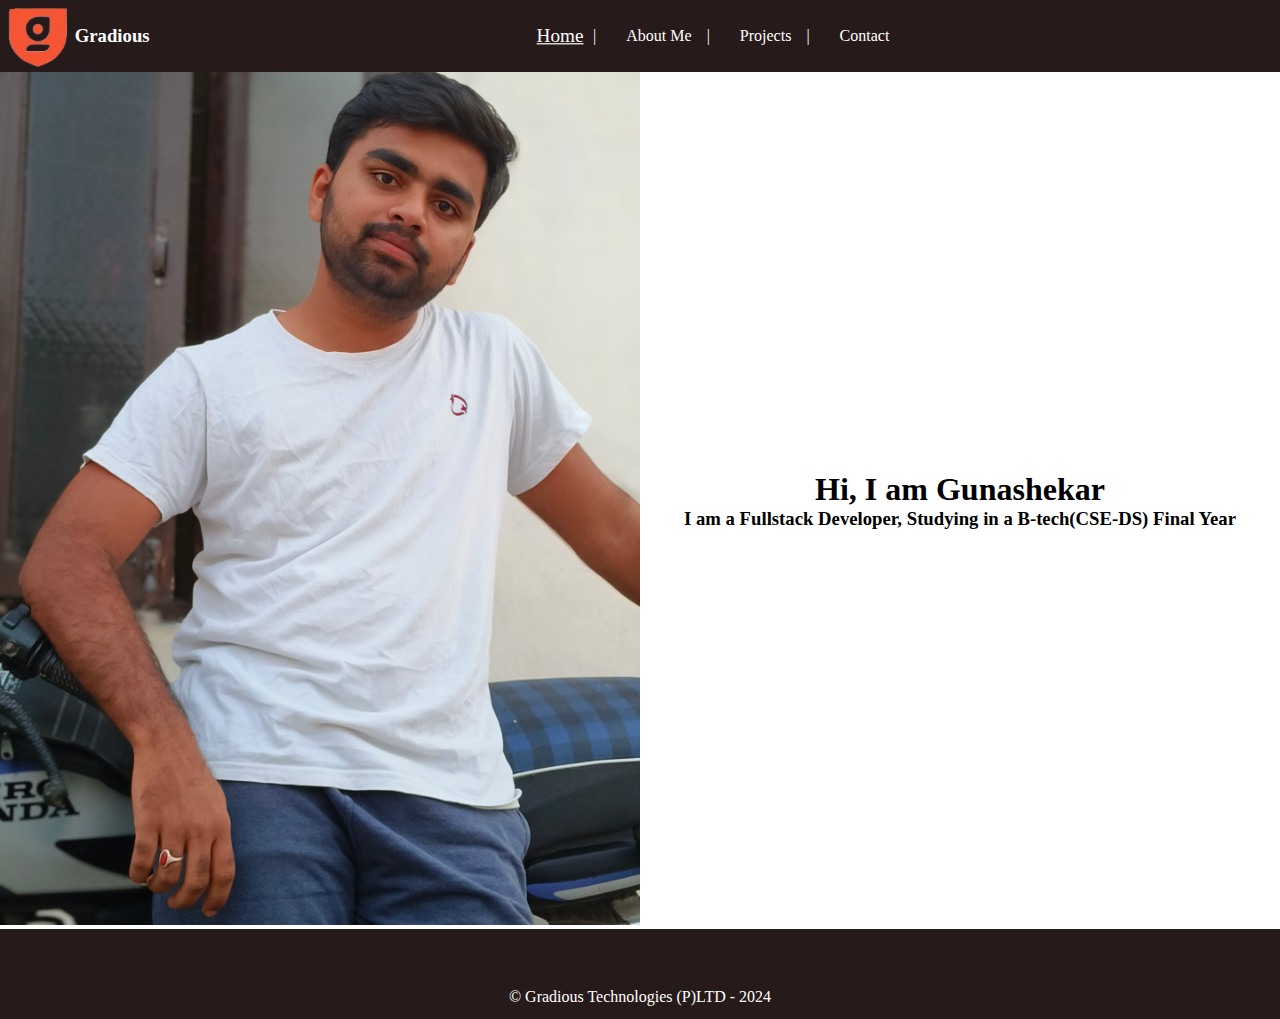
<file: index.html>
<!DOCTYPE html>
<html lang="en">
<head>
    <meta charset="UTF-8">
    <meta name="viewport" content="width=device-width, initial-scale=1.0">
    <title>Gunashekar Portfolio</title>
    <link rel="stylesheet" href="style.css">
    <link rel="stylesheet" href="https://cdnjs.cloudflare.com/ajax/libs/font-awesome/6.6.0/css/all.min.css" integrity="sha512-Kc323vGBEqzTmouAECnVceyQqyqdsSiqLQISBL29aUW4U/M7pSPA/gEUZQqv1cwx4OnYxTxve5UMg5GT6L4JJg==" crossorigin="anonymous" referrerpolicy="no-referrer" />
</head>
<body>
    <header>
        
        <nav>
            <div id="logo-container">
                <img src="gradious-logo.png" alt="gradious-logo">
                <h3>Gradious</h3>
            </div>
            <div id="page-links">
                <ul>
                    <li class="active" ><a href="index.html">Home</a></li>
                    <li>|</li>
                    <li ><a href="about.html">About Me</a></li>
                    <li>|</li>
                    <li><a href="projects.html">Projects</a></li>
                    <li>|</li>
                    <li><a href="contact.html">Contact</a></li>
                </ul>
            </div>
        </nav>
    </header>

    <main>
        <div id="left-section">
            <img src="profile-image.jpg" alt="profile-image">
        </div>
        <div id="right-section">
            <h1>Hi, I am Gunashekar</h1>
            <h3>I am a Fullstack Developer, Studying in a B-tech(CSE-DS) Final Year</h3>
        </div>
    </main>


    <footer>
        <div id="icon-container">
            <a href="https://www.facebook.com/login.php"><i class="fa-brands fa-facebook"></i></a>
            <a href="https://www.google.com/"><i class="fa-brands fa-google"></i></a></a>
            <a href="https://www.facebook.com/login.php"><i class="fa-brands fa-x-twitter"></i>
            <a href="https://github.com/gunashekar2"><i class="fa-brands fa-github"></i></a>
        </div>
        <p >&copy; Gradious Technologies (P)LTD - 2024</p>
    </footer>
</body>
</html>
</file>
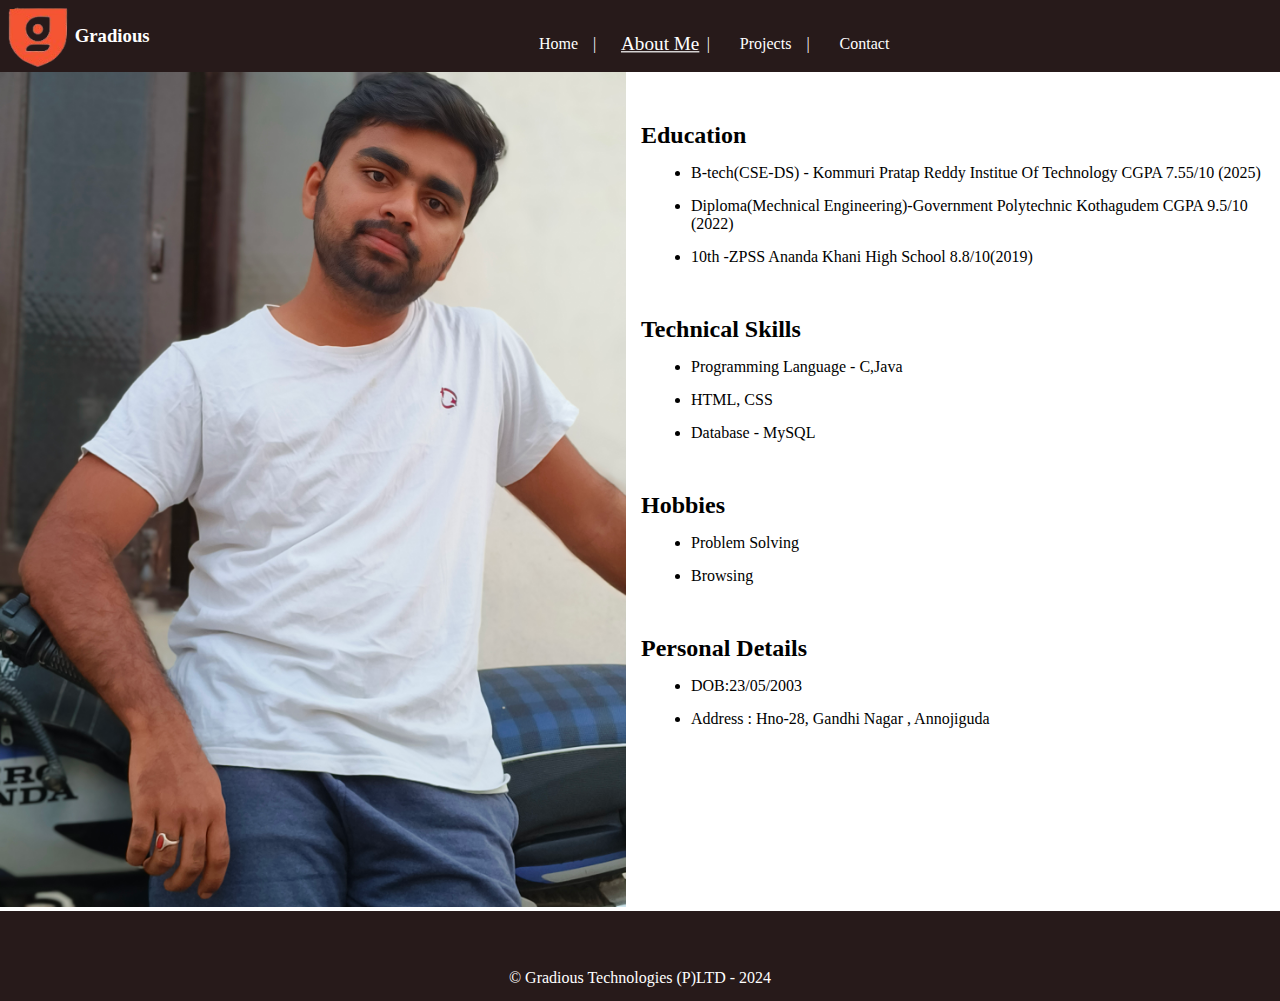
<file: about.html>
<!DOCTYPE html>
<html lang="en">
<head>
    <meta charset="UTF-8">
    <meta name="viewport" content="width=device-width, initial-scale=1.0">
    <title>Gunashekar Portfolio</title>
    <link rel="stylesheet" href="about.css">
    <link rel="stylesheet" href="style.css">
    <link rel="stylesheet" href="https://cdnjs.cloudflare.com/ajax/libs/font-awesome/6.6.0/css/all.min.css" integrity="sha512-Kc323vGBEqzTmouAECnVceyQqyqdsSiqLQISBL29aUW4U/M7pSPA/gEUZQqv1cwx4OnYxTxve5UMg5GT6L4JJg==" crossorigin="anonymous" referrerpolicy="no-referrer" />
</head>
<body>
    <header>
        
        <nav>
            <div id="logo-container">
                <img src="gradious-logo.png" alt="gradious-logo">
                <h3>Gradious</h3>
            </div>
            <div id="page-links">
                <ul>
                    <li ><a href="index.html">Home</a></li>
                    <li>|</li>
                    <li class="active"><a href="about.html">About Me</a></li>
                    <li>|</li>
                    <li><a href="projects.html">Projects</a></li>
                    <li>|</li>
                    <li><a href="contact.html">Contact</a></li>
                </ul>
            </div>
        </nav>
    </header>
    <main>
        <div id="left-section">
            <img src="profile-image.jpg" alt="profile-image">
        </div>
        <div id="education-section">
                <h2>Education</h2>
                    <ul>
                        <li>B-tech(CSE-DS) - Kommuri Pratap Reddy Institue Of Technology CGPA 7.55/10 (2025)</li>
                        <li>Diploma(Mechnical Engineering)-Government Polytechnic Kothagudem CGPA 9.5/10 (2022)</li>
                        <li>10th -ZPSS Ananda Khani High School 8.8/10(2019)</li>
                    </ul>
                <h2>Technical Skills</h2>
                <ul>
                    <li>Programming Language - C,Java</li>
                    <li>HTML, CSS</li>
                    <li>Database - MySQL</li>
                </ul>
                <h2>Hobbies</h2>
                <ul>
                        <li>Problem Solving</li>
                        <li>Browsing</li>
                </ul>
                <h2>Personal Details</h2>
                <ul>

                    <li>DOB:23/05/2003</li>
                    <li>Address : Hno-28, Gandhi Nagar , Annojiguda</li>
                </ul>
           
        </div>
        
    </main>
    <footer>
        <div id="icon-container">
            <a href="https://www.facebook.com/login.php"><i class="fa-brands fa-facebook"></i></a>
            <a href="https://www.google.com/"><i class="fa-brands fa-google"></i></a></a>
            <a href="https://www.facebook.com/login.php"><i class="fa-brands fa-x-twitter"></i>
            <a href="https://github.com/gunashekar2"><i class="fa-brands fa-github"></i></a>
        </div>
        <p >&copy; Gradious Technologies (P)LTD - 2024</p>
    </footer>

  
</body>
</html>
</file>
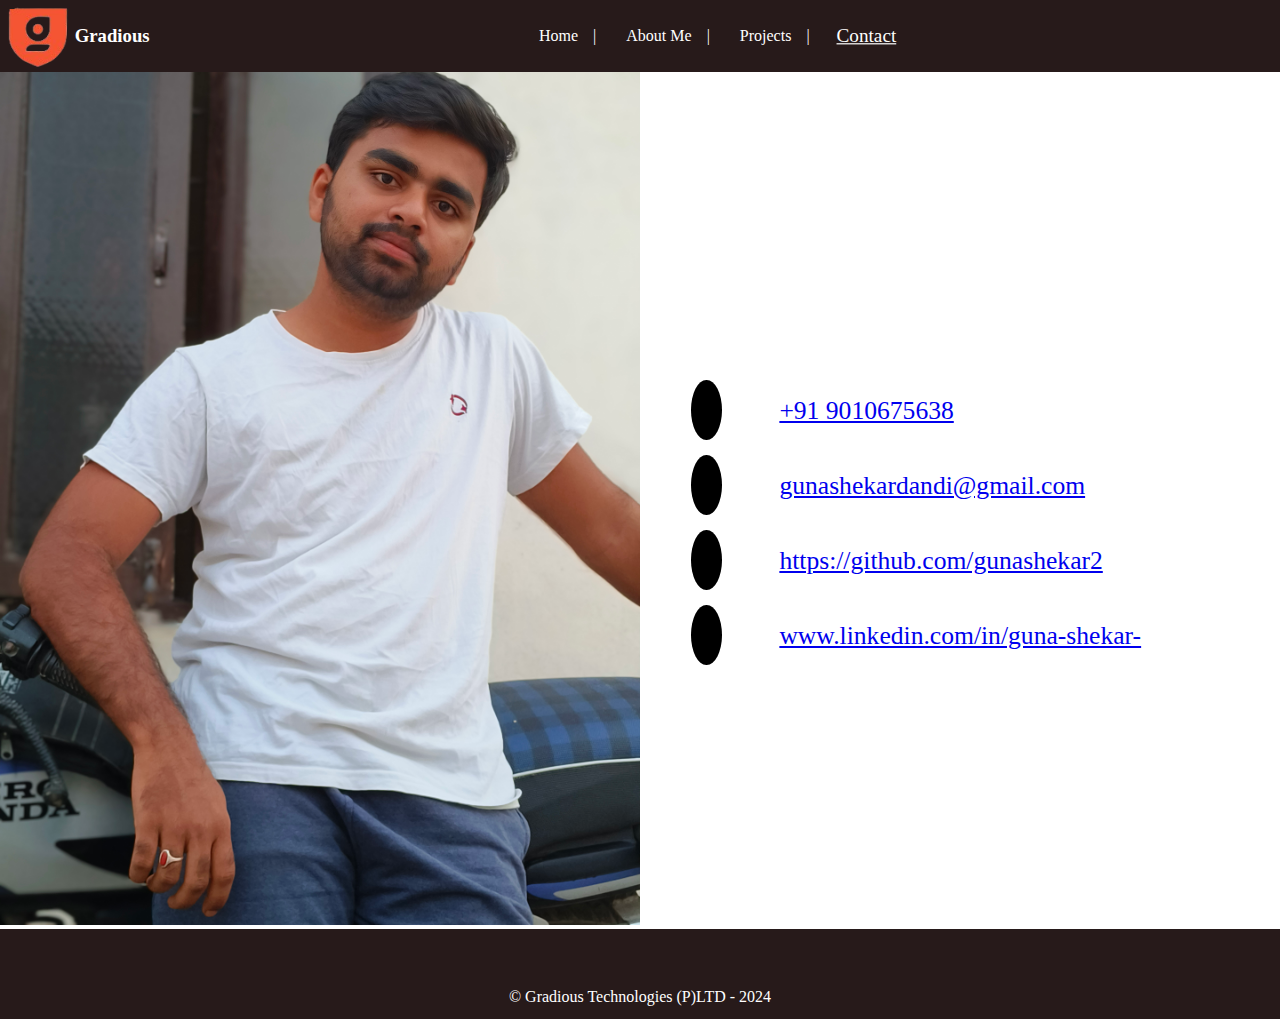
<file: contact.html>
<!DOCTYPE html>
<html lang="en">
<head>
    <meta charset="UTF-8">
    <meta name="viewport" content="width=device-width, initial-scale=1.0">
    <title>Gunashekar Portfolio</title>
    <link rel="stylesheet" href="style.css">
    <link rel="stylesheet" href="contact.css">
    <link rel="stylesheet" href="https://cdnjs.cloudflare.com/ajax/libs/font-awesome/6.6.0/css/all.min.css" integrity="sha512-Kc323vGBEqzTmouAECnVceyQqyqdsSiqLQISBL29aUW4U/M7pSPA/gEUZQqv1cwx4OnYxTxve5UMg5GT6L4JJg==" crossorigin="anonymous" referrerpolicy="no-referrer" />
</head>
<body>
    <header>
        
        <nav>
            <div id="logo-container">
                <img src="gradious-logo.png" alt="gradious-logo">
                <h3>Gradious</h3>
            </div>
            <div id="page-links">
                <ul>
                    <li  ><a href="index.html">Home</a></li>
                    <li>|</li>
                    <li ><a href="about.html">About Me</a></li>
                    <li>|</li>
                    <li><a href="projects.html">Projects</a></li>
                    <li>|</li>
                    <li class="active"><a href="contact.html">Contact</a></li>
                </ul>
            </div>
        </nav>
    </header>
    <main>
        <div id="left-section">
            <img src="profile-image.jpg" alt="profile-image">
        </div>
        <div id="right-section">
            <ul>
                <li><a href="tel:9010675638"><i class="fa-solid fa-mobile"></i>+91 9010675638</li></a>
                <li><a href="mailto:youremail@example.com"><i class="fa-regular fa-envelope"></i>gunashekardandi@gmail.com</li></a>
                <li><a href="https://github.com/gunashekar2"><i class="fa-brands fa-github"></i>https://github.com/gunashekar2</li></a>
                <li><a href="https://www.linkedin.com/in/guna-shekar-/"><i class="fa-brands fa-linkedin"></i>www.linkedin.com/in/guna-shekar-</li></a>
            </ul>
        </div>
    </main>
    <footer>
        <div id="icon-container">
            <a href="https://www.facebook.com/login.php"><i class="fa-brands fa-facebook"></i></a>
            <a href="https://www.google.com/"><i class="fa-brands fa-google"></i></a></a>
            <a href="https://www.facebook.com/login.php"><i class="fa-brands fa-x-twitter"></i>
            <a href="https://github.com/gunashekar2"><i class="fa-brands fa-github"></i></a>
        </div>
        <p >&copy; Gradious Technologies (P)LTD - 2024</p>
    </footer>
</body>
</html>
</file>
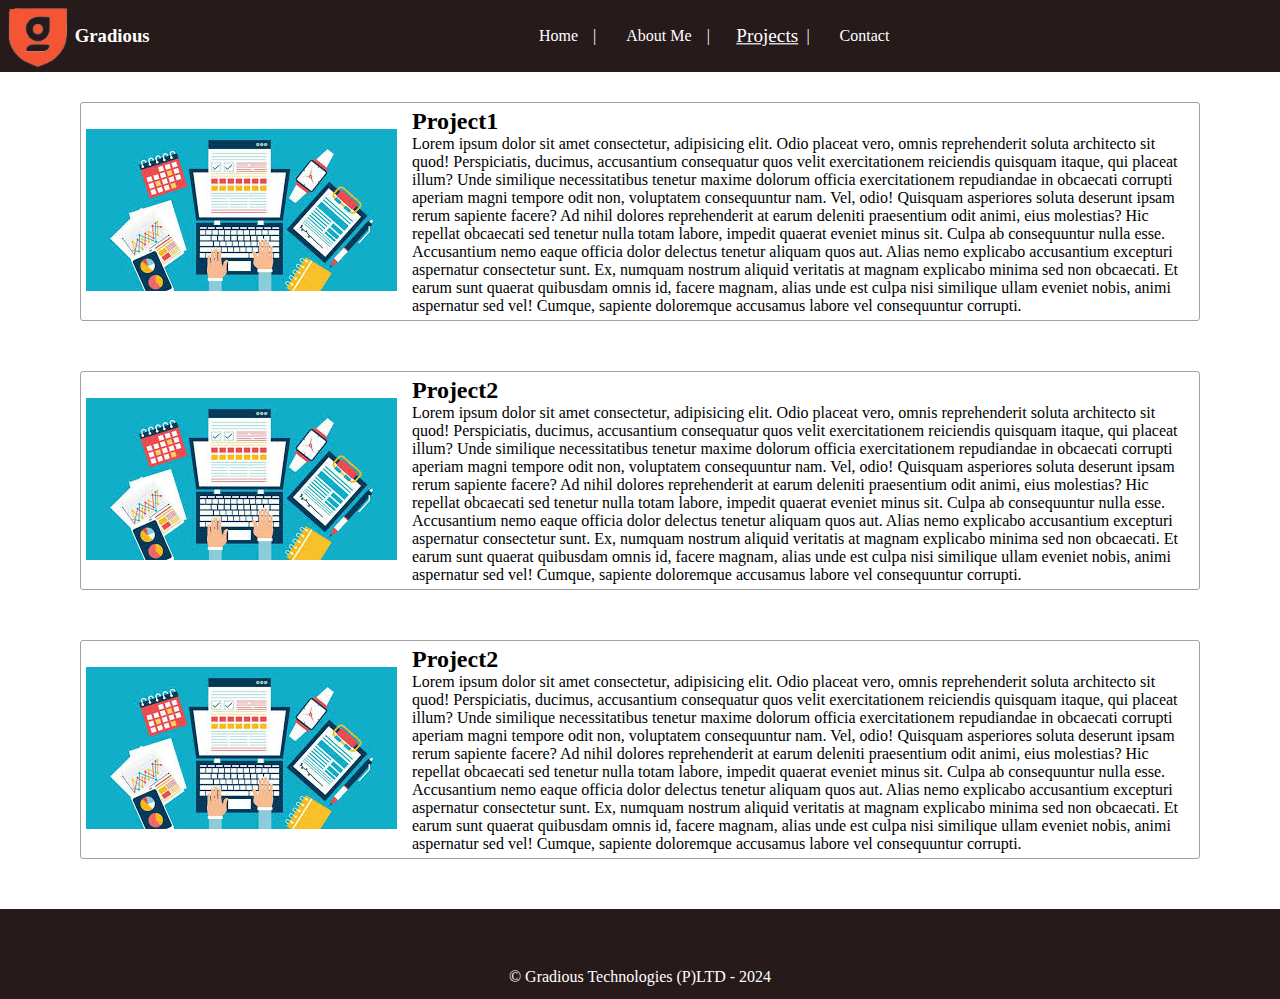
<file: projects.html>
<!DOCTYPE html>
<html lang="en">
<head>
    <meta charset="UTF-8">
    <meta name="viewport" content="width=device-width, initial-scale=1.0">
    <title>Gunashekar Portfolio</title>
    <link rel="stylesheet" href="style.css">
    <link rel="stylesheet" href="project.css">
    <link rel="stylesheet" href="https://cdnjs.cloudflare.com/ajax/libs/font-awesome/6.6.0/css/all.min.css" integrity="sha512-Kc323vGBEqzTmouAECnVceyQqyqdsSiqLQISBL29aUW4U/M7pSPA/gEUZQqv1cwx4OnYxTxve5UMg5GT6L4JJg==" crossorigin="anonymous" referrerpolicy="no-referrer" />
</head>
<body>
    <header>
        
        <nav>
            <div id="logo-container">
                <img src="gradious-logo.png" alt="gradious-logo">
                <h3>Gradious</h3>
            </div>
            <div id="page-links">
                <ul>
                    <li  ><a href="index.html">Home</a></li>
                    <li>|</li>
                    <li ><a href="about.html">About Me</a></li>
                    <li>|</li>
                    <li class="active"><a href="projects.html">Projects</a></li>
                    <li>|</li>
                    <li><a href="contact.html">Contact</a></li>
                </ul>
            </div>
        </nav>
    </header>
    <main>
        <div id="project1" class="project-card">
            <div id="project-img">
                <img src="project-image.jpeg">
            </div>
            <div id="project-details">
                <h2>Project1</h2>
                <p>
                    Lorem ipsum dolor sit amet consectetur, adipisicing elit. Odio placeat vero, omnis reprehenderit soluta architecto sit quod! Perspiciatis, ducimus, accusantium consequatur quos velit exercitationem reiciendis quisquam itaque, qui placeat illum?
                    Unde similique necessitatibus tenetur maxime dolorum officia exercitationem repudiandae in obcaecati corrupti aperiam magni tempore odit non, voluptatem consequuntur nam. Vel, odio! Quisquam asperiores soluta deserunt ipsam rerum sapiente facere?
                    Ad nihil dolores reprehenderit at earum deleniti praesentium odit animi, eius molestias? Hic repellat obcaecati sed tenetur nulla totam labore, impedit quaerat eveniet minus sit. Culpa ab consequuntur nulla esse.
                    Accusantium nemo eaque officia dolor delectus tenetur aliquam quos aut. Alias nemo explicabo accusantium excepturi aspernatur consectetur sunt. Ex, numquam nostrum aliquid veritatis at magnam explicabo minima sed non obcaecati.
                    Et earum sunt quaerat quibusdam omnis id, facere magnam, alias unde est culpa nisi similique ullam eveniet nobis, animi aspernatur sed vel! Cumque, sapiente doloremque accusamus labore vel consequuntur corrupti.
                </p>
            </div>
             </div>

        <div class="project-card">
                <div id="project-img">
                    <img src="project-image.jpeg">
                </div>
                <div id="project-details">
                    <h2>Project2</h2>
                    <p>
                        Lorem ipsum dolor sit amet consectetur, adipisicing elit. Odio placeat vero, omnis reprehenderit soluta architecto sit quod! Perspiciatis, ducimus, accusantium consequatur quos velit exercitationem reiciendis quisquam itaque, qui placeat illum?
                        Unde similique necessitatibus tenetur maxime dolorum officia exercitationem repudiandae in obcaecati corrupti aperiam magni tempore odit non, voluptatem consequuntur nam. Vel, odio! Quisquam asperiores soluta deserunt ipsam rerum sapiente facere?
                        Ad nihil dolores reprehenderit at earum deleniti praesentium odit animi, eius molestias? Hic repellat obcaecati sed tenetur nulla totam labore, impedit quaerat eveniet minus sit. Culpa ab consequuntur nulla esse.
                        Accusantium nemo eaque officia dolor delectus tenetur aliquam quos aut. Alias nemo explicabo accusantium excepturi aspernatur consectetur sunt. Ex, numquam nostrum aliquid veritatis at magnam explicabo minima sed non obcaecati.
                        Et earum sunt quaerat quibusdam omnis id, facere magnam, alias unde est culpa nisi similique ullam eveniet nobis, animi aspernatur sed vel! Cumque, sapiente doloremque accusamus labore vel consequuntur corrupti.
                    </p>
                </div>
                 </div>

         <div class="project-card">
                    <div id="project-img">
                        <img src="project-image.jpeg">
                    </div>
                    <div id="project-details">
                        <h2>Project2</h2>
                        <p>
                            Lorem ipsum dolor sit amet consectetur, adipisicing elit. Odio placeat vero, omnis reprehenderit soluta architecto sit quod! Perspiciatis, ducimus, accusantium consequatur quos velit exercitationem reiciendis quisquam itaque, qui placeat illum?
                            Unde similique necessitatibus tenetur maxime dolorum officia exercitationem repudiandae in obcaecati corrupti aperiam magni tempore odit non, voluptatem consequuntur nam. Vel, odio! Quisquam asperiores soluta deserunt ipsam rerum sapiente facere?
                            Ad nihil dolores reprehenderit at earum deleniti praesentium odit animi, eius molestias? Hic repellat obcaecati sed tenetur nulla totam labore, impedit quaerat eveniet minus sit. Culpa ab consequuntur nulla esse.
                            Accusantium nemo eaque officia dolor delectus tenetur aliquam quos aut. Alias nemo explicabo accusantium excepturi aspernatur consectetur sunt. Ex, numquam nostrum aliquid veritatis at magnam explicabo minima sed non obcaecati.
                            Et earum sunt quaerat quibusdam omnis id, facere magnam, alias unde est culpa nisi similique ullam eveniet nobis, animi aspernatur sed vel! Cumque, sapiente doloremque accusamus labore vel consequuntur corrupti.
                        </p>
                    </div>
                     </div>
    </main>
    <footer>
        <div id="icon-container">
            <a href="https://www.facebook.com/login.php"><i class="fa-brands fa-facebook"></i></a>
            <a href="https://www.google.com/"><i class="fa-brands fa-google"></i></a></a>
            <a href="https://www.facebook.com/login.php"><i class="fa-brands fa-x-twitter"></i>
            <a href="https://github.com/gunashekar2"><i class="fa-brands fa-github"></i></a>
        </div>
        <p >&copy; Gradious Technologies (P)LTD - 2024</p>
    </footer>
</body>
</html>
</file>
<file: style.css>
*{
    margin: 0;
    padding: 0;
    box-sizing: border-box;
 
}
nav {
    display: flex;
    align-items: center; 
    height: 8vh;
    width: 100%;

}


#page-links ul{
    display: flex;
    list-style: none;
    margin-left: 125px;

}


#page-links ul a,#page-links ul li{
    color: white;
    text-decoration: none;
    margin-left: 15px;

}
.active{
   
    text-decoration: underline !important;
    transform: scale(1.2);
    
}
 #page-links ul li :hover{
    text-decoration: underline;
    transform: scale(1.1);
    color: #f55533;
    
}

#logo-container{
    display: flex;
   align-items: center;
    width: 30%;
    height: 95%;

}
#logo-container img {
    height: 100%;
}
footer,nav {
    background-color: #271A1A;
    color: white;
}
footer {
    height: 10vh;
    width: 100%;
    display: flex;
    flex-direction: column;
    justify-content: space-around;
    align-items:center;
}
#icon-container i{
   margin-left: 10px;
   color: white;
}
#icon-container i:hover {
    color:#f55533;
    transform: scale(1.15);
    cursor: pointer;
}

main{
    display: flex;
   align-items: center;  
   
}

#left-section {
    height: 100%;
    width: 50%;
}
#left-section img{
   height: 100%;
   width: 100%;
   
}
#right-section {
    
    height: 100%;
    width: 50vw;
    text-align: center;
    align-content: center;
}
</file>
<file: about.css>
#education-section {
    margin-left: 15px;
    align-self: flex-start;
   
}
ul li {
    margin-left: 50px;
    margin-top: 15px;
}
h2 {
    margin-top:50px;
}
</file>
<file: contact.css>
#right-section ul{
    list-style: none;
    text-align: start;
    font-size:2vw;
    margin-left: 4vw;
    color: #3F48CC;
    
}
#right-section ul li{
    margin-top: 5vh;
    color: #3F48CC;
}
 ul li i{
    margin-right: 4.5vw;
    color:white;
    background-color: black;
    padding: 1.7vh;
    border-radius: 50%;
 }
 ul li i:hover {

 
 background-color:#f55533;
 color: black;

}
ul li a:hover {

 
    color: #f55533;
    
   
   }
</file>
<file: project.css>
main {
    display: flex;
    margin-top: 30px;
    margin-left: 80px;
    margin-right: 80px;
    flex-direction: column;
}
.project-card {
    margin-bottom: 50px;
    border: 1px solid rgba(0, 0, 0, 0.365);
    border-radius: 3px;
   align-items: center;
    width: 100%;
    display: flex;
    
    padding: 5px;

 
    
}

#project-img{
    height: 100%;
    width: 400px;

}
#project-img img {
    height: 100%;


}
#project-details {
    margin-left: 15px;
}
</file>
